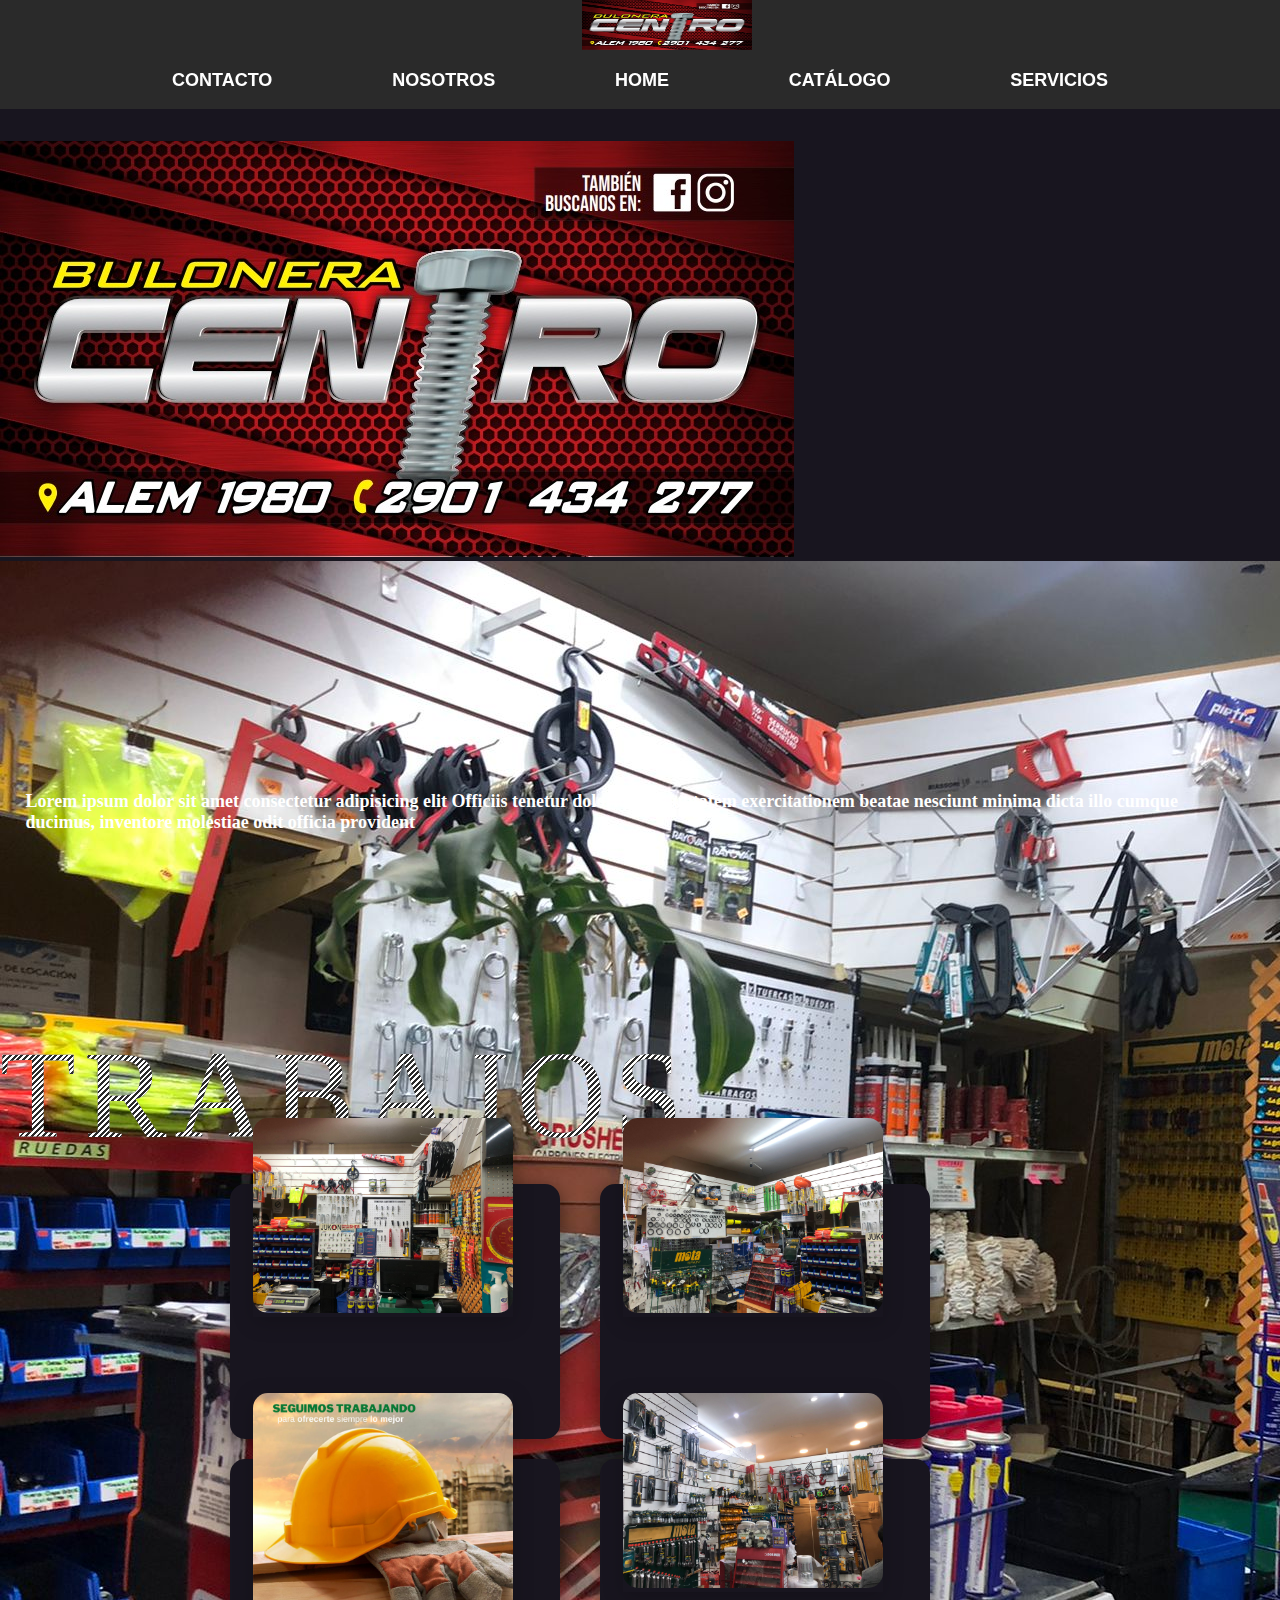
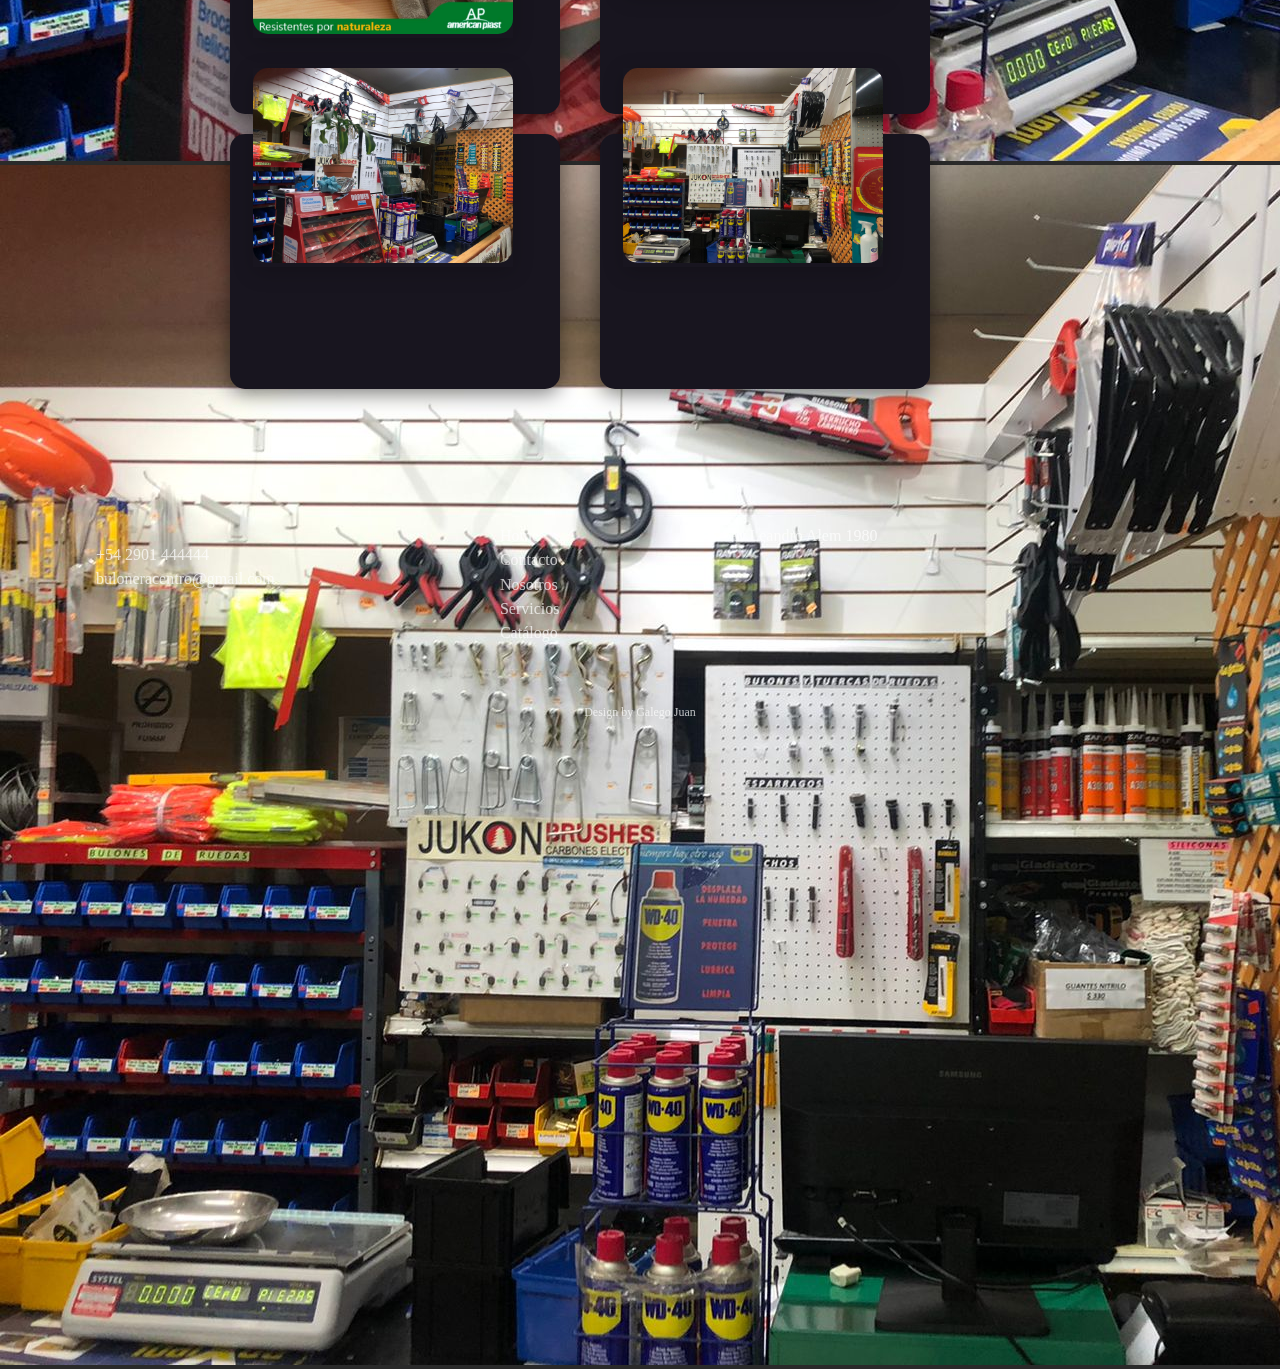
<file: index.html>
<!DOCTYPE html>
<html lang="en">
<head>
    <meta charset="UTF-8">
    <meta http-equiv="X-UA-Compatible" content="IE=edge">
    <meta name="viewport" content="width=device-width, initial-scale=1.0">
    <title>Bulonera Centro</title>
    <link rel="shortcut icon" href="multimedia/images/Martillo.png">
    <link rel="stylesheet" href="style.css">
    <link rel="stylesheet"href="https://cdnjs.cloudflare.com/ajax/libs/animate.css/4.1.1/animate.min.css"/>
    <link href="https://cdn.jsdelivr.net/npm/bootstrap@5.2.0-beta1/dist/css/bootstrap.min.css" rel="stylesheet" integrity="sha384-0evHe/X+R7YkIZDRvuzKMRqM+OrBnVFBL6DOitfPri4tjfHxaWutUpFmBp4vmVor" crossorigin="anonymous">
    <link rel="stylesheet" href="https://cdn.jsdelivr.net/npm/bootstrap-icons@1.8.3/font/bootstrap-icons.css">
    <link href="https://unpkg.com/aos@2.3.1/dist/aos.css" rel="stylesheet">
</head>
<body>

<!-- Header -->
<header class="cabecera bg-dark bg-gradient row-col">
    <div class="expansible">

        <div class="collapse" id="navbarToggleExternalContent">
            <div class="bg-dark p-4">
                <div class="d-flex shadow-lg p-3 mb-5 subrayado">
                    <h5 class="font-weight-bold text-white h4">Bulonera Centro</h5>
                    <i class="bi bi-hammer text-white"></i>
                </div>
              <!-- <span class="text-muted">Toggleable via the navbar brand.</span> -->
              <ul class="navbar-nav ms-auto d-inline-flex">
                <li class="nav-item text-white"><a href="pages/contacto.html"class=" nav-link-header">Contacto</a></li>
                <li class="nav-item text-white"><a href="pages/nosotros.html"class=" nav-link-header">Nosotros</a></li>
                <li class="nav-item text-white"><a href="index.html"class=" nav-link-header active">Home</a></li>
                <li class="nav-item text-white"><a href="pages/catalogo.html"class=" nav-link-header">Catálogo</a></li>
                <li class="nav-item text-white"><a href="pages/servicios.html" class="nav-link-header">Servicios</a></li>
            </ul>
            </div>
          </div>
          <nav class="navbar navbar-dark bg-dark">
            <div class="container-fluid">
              <button class="navbar-toggler" type="button" data-bs-toggle="collapse" data-bs-target="#navbarToggleExternalContent" aria-controls="navbarToggleExternalContent" aria-expanded="false" aria-label="Toggle navigation">
                <span class="navbar-toggler-icon"></span>
              </button>
            </div>
          </nav>

        </div>
        <section class="desktop">
            <img src="multimedia/images/Bulonera Centro Logo.jpeg" alt="Logo de Nuestra Empresa" class="foto_tornillos">
            <nav>
            <ul class="cabecera__lista">
                <li class="cabecera__link"><a href="pages/contacto.html"class="cabecera__link__item">Contacto</a></li>
                <li class="cabecera__link"><a href="pages/nosotros.html"class="cabecera__link__item">Nosotros</a></li>
                <li class="cabecera__link"><a href="index.html"class="cabecera__link__item">Home</a></li>
                <li class="cabecera__link"><a href="pages/catalogo.html"class="cabecera__link__item">Catálogo</a></li>
                <li class="cabecera__link"><a href="pages/servicios.html" class="cabecera__link__item">Servicios</a></li>
            </ul>

        </section>

</header>
<!-- Fin Header -->

<section class="bg-dark bg-gradient">
    <!-- Video Informativo -->
    <div class="video__div "  data-aos="zoom-in">
        <section class="container d-flex flex-wrap border border-4 border-dark video__section">
    
                 <div id="carouselExampleSlidesOnly" class="carousel slide  col-12" data-bs-ride="carousel">
                    <div class="carousel-inner">
                      <div class="carousel-item active" data-bs-interval="3000">
                        <img src="/multimedia/images/Bulonera Centro Logo.jpeg" class="d-block w-100" alt="...">
                      </div>
                      <div class="carousel-item" data-bs-interval="3000">
                        <img src="/multimedia/images/Ferretero.jpeg" class="d-block w-100" alt="...">
                      </div>
                      <div class="carousel-item" data-bs-interval="3000">
                        <img src="/multimedia/images/tronillos.jpeg" class="d-block w-100" alt="...">
                      </div>
                    </div>
                  </div>
        
                    <p class="video__informativo__parrafo text-center fs-2"> Lorem ipsum dolor sit amet consectetur adipisicing elit
                Officiis tenetur doloribus <span class="text-danger text-uppercase text-decoration-underline"> voluptatem exercitationem beatae nesciunt minima dicta</span> illo cumque ducimus, inventore molestiae odit officia provident
        </section>
    </div>
    <!-- Profe en esta parte del video informativo me gustaría en vez de tener ese fondo naranja, separar el parrafo del slider con un efecto de subrayado entre los dos tal vez, y lo mismo hacer por ejemplo entre el título y las cards -->
    <!-- Fin Video Informativo -->
    
    <!-- Titulo -->
    <section class="container d-flex align-items-center titulo__section">
        <span class="titulo-index">TRABAJOS</span>
    
    </section>
    <!-- Aca en la vista MOBILE, probé de mil maneras pero no sé como adaptar el titulo animado, si tiene alguna recomendación me ayudaría -->
    
    <!-- Imagenes de trabajos -->
    <div class = "cartas container d-flex flex-wrap">
        <div class="row d-flex">
    
            <div class = "card col-lg-4 col-md-12">
              <div class = work-image>
                <img href = "#" src="/multimedia/images/tronillos.jpeg">
              </div>
              <div class = contenido-cartas>
                <h3>This is content</h3>
                <p>DIn publishing and graphic design,           Lorem ipsum is a placeholder text               commonly used to demonstrate the visual         form of a document or a typeface without         relying on meaningful content.</p>
              </div>
            </div>    
            <div class = "card col-lg-4 col-md-12">
                <div class = work-image>
                  <img href = "#" src="/multimedia/images/Casco.jpg">
                </div>
                <div class = contenido-cartas>
                  <h3>This is content</h3>
                  <p>DIn publishing and graphic design,           Lorem ipsum is a placeholder text               commonly used to demonstrate the visual         form of a document or a typeface without         relying on meaningful content.</p>
                </div>
              </div>    
              <div class = "card col-lg-4 col-md-12">
                <div class = work-image>
                  <img href = "#" src="/multimedia/images/Ferretero.jpeg">
                </div>
                <div class = contenido-cartas>
                  <h3>This is content</h3>
                  <p>DIn publishing and graphic design,           Lorem ipsum is a placeholder text               commonly used to demonstrate the visual         form of a document or a typeface without         relying on meaningful content.</p>
                </div>
              </div>    
        </div>
        <div class="row">
    
            <div class = "card col-lg-4 col-md-12">
              <div class = work-image>
                <img href = "#" src="/multimedia/images/nosotros2.jpeg">
              </div>
              <div class = contenido-cartas>
                <h3>This is content</h3>
                <p>DIn publishing and graphic design,           Lorem ipsum is a placeholder text               commonly used to demonstrate the visual         form of a document or a typeface without         relying on meaningful content.</p>
              </div>
            </div>    
            <div class = "card col-lg-4 col-md-12">
              <div class = work-image>
                <img href = "#" src="/multimedia/images/nosotros3.jpeg">
              </div>
              <div class = contenido-cartas>
                <h3>This is content</h3>
                <p>DIn publishing and graphic design,           Lorem ipsum is a placeholder text               commonly used to demonstrate the visual         form of a document or a typeface without         relying on meaningful content.</p>
              </div>
            </div>    
            <div class = "card col-lg-4 col-md-12">
              <div class = work-image>
                <img href = "#" src="/multimedia/images/tronillos.jpeg">
              </div>
              <div class = contenido-cartas>
                <h3>This is content</h3>
                <p>DIn publishing and graphic design,           Lorem ipsum is a placeholder text               commonly used to demonstrate the visual         form of a document or a typeface without         relying on meaningful content.</p>
              </div>
            </div>    
        </div>
      </div>
    
    <!-- Fin Imagenes -->

</section>


<!-- Footer -->
<footer class="bg-dark bg-gradient">
    <div class="footer-contenedor">
   
      <div class="footer-content-contenedor">
        <h3 class="website-logo">Bulonera Centro</h3>
        <span class="footer-info">+54 2901 444444</span>
        <span class="footer-info">buloneracentro@gmail.com</span>
      </div>
   
      <div class="footer-menus">
        <div class="footer-content-contenedor">
            <span class="menu-title">menu</span>
            <a href="/index.html" class="menu-item-footer">Home</a>
            <a href="/pages/contacto.html" class="menu-item-footer">Contacto</a>
            <a href="/pages/nosotros.html" class="menu-item-footer">Nosotros</a>
            <a href="/pages/servicios.html" class="menu-item-footer">Servicios</a>
            <a href="/pages/catalogo.html" class="menu-item-footer">Catálogo</a>
        </div>
      </div>
   
      <div class="footer-menus">
       <div class="footer-content-contenedor">
           <span class="menu-title">Encontrános</span>
           <a href="https://goo.gl/maps/TdbZ7oKxDdxF5MYm9" target="_blank" class="menu-item-footer">Av.Leandro Alem 1980</a>
       </div>
     </div>
      
    <div class="footer-content-contenedor">
      <span class="menu-title">Seguínos</span>
      <div class="social-contenedor">
        <a href="" class="social-link"></a>
        <a href="" class="social-link"></a>
        <a href="" class="social-link"></a>
      </div>
    </div>
   </div>
   <div class="linea-contenedor">
     <span class="linea">Design by Galego Juan</span>
   </div>
   
   </footer>
<!-- Fin Footer -->

<!-- SCRIPTS -->
    <script src="https://unpkg.com/aos@2.3.1/dist/aos.js"></script>
   <script> AOS.init(1);</script>
   <script src="https://cdn.jsdelivr.net/npm/bootstrap@5.2.0-beta1/dist/js/bootstrap.bundle.min.js" integrity="sha384-pprn3073KE6tl6bjs2QrFaJGz5/SUsLqktiwsUTF55Jfv3qYSDhgCecCxMW52nD2" crossorigin="anonymous"></script>



<!-- me gustaría saber que cambios le haría o agregaría usted a mi página para poder guiarme profe, xq anduve viendo trabajos de mis compañeros y sé que al mío le falta mucho para poder pareceserce, asi que apreciaría cualquier consejo o correción -->






</body>
</html>
</file>
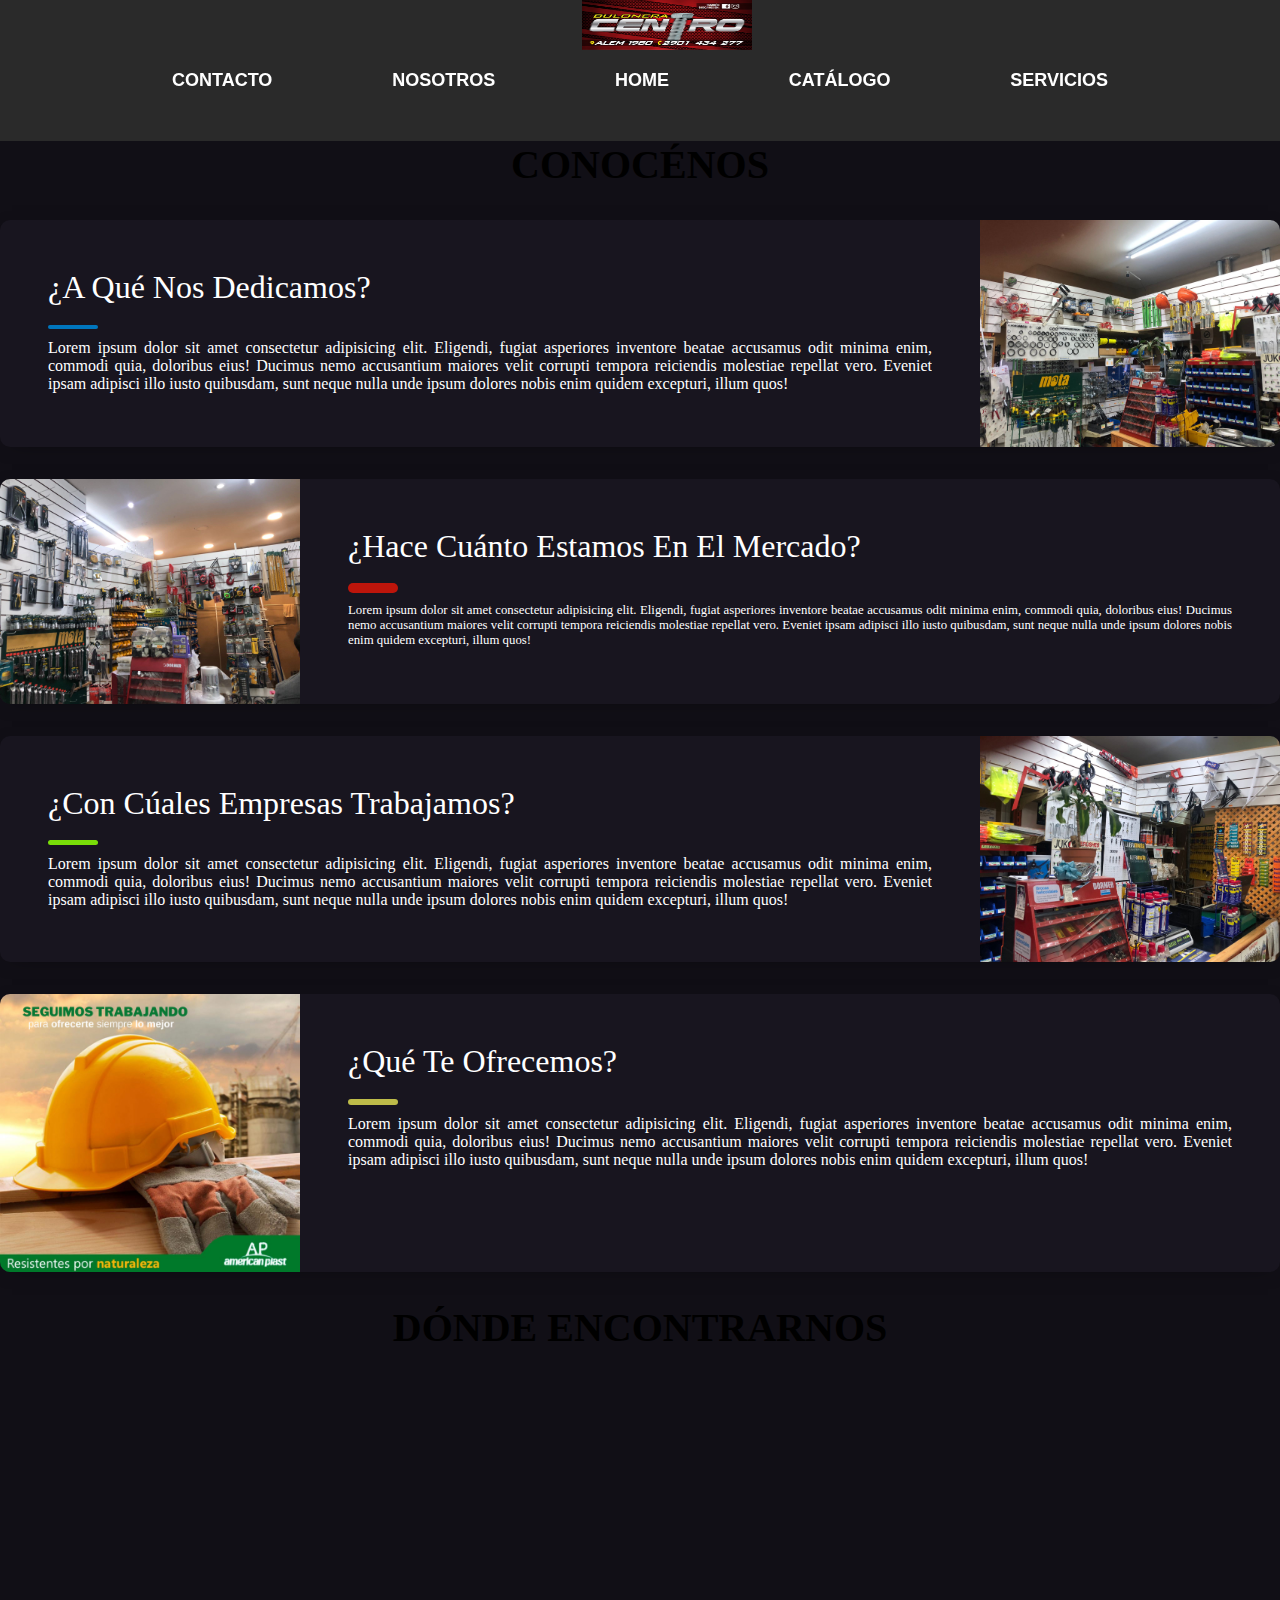
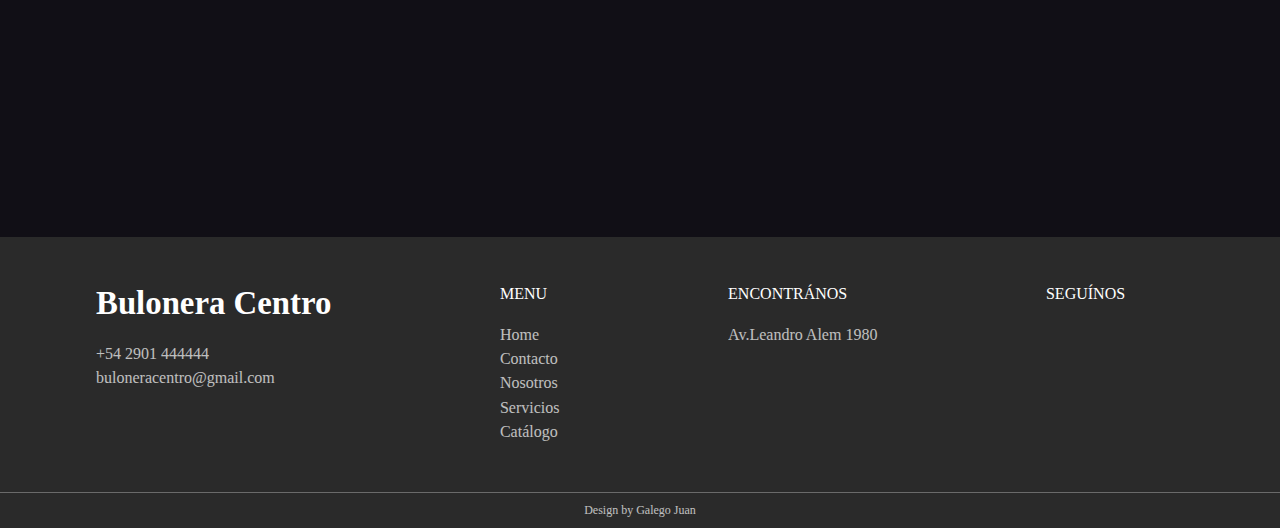
<file: pages/nosotros.html>
<!DOCTYPE html>
<html lang="en">
<head>
    <meta charset="UTF-8">
    <meta http-equiv="X-UA-Compatible" content="IE=edge">
    <meta name="viewport" content="width=device-width, initial-scale=1.0">
    <title>Bulonera Centro</title>
    <link rel="shortcut icon" href="multimedia/images/Martillo.png">
    <link rel="stylesheet" href="/style.css">
    <link rel="stylesheet"href="https://cdnjs.cloudflare.com/ajax/libs/animate.css/4.1.1/animate.min.css"/>
    <link href="https://cdn.jsdelivr.net/npm/bootstrap@5.2.0-beta1/dist/css/bootstrap.min.css" rel="stylesheet" integrity="sha384-0evHe/X+R7YkIZDRvuzKMRqM+OrBnVFBL6DOitfPri4tjfHxaWutUpFmBp4vmVor" crossorigin="anonymous">
    <link rel="stylesheet" href="https://cdn.jsdelivr.net/npm/bootstrap-icons@1.8.3/font/bootstrap-icons.css">
    <link href="https://unpkg.com/aos@2.3.1/dist/aos.css" rel="stylesheet">
    
</head>
<body>
    
<!-- Header -->
<header class="cabecera bg-dark bg-gradient row-col">
  <div class="expansible">

      <div class="collapse" id="navbarToggleExternalContent">
          <div class="bg-dark p-4">
              <div class="d-flex shadow-lg p-3 mb-5 subrayado">
                  <h5 class="font-weight-bold text-white h4">Bulonera Centro</h5>
                  <i class="bi bi-hammer text-white"></i>
              </div>
            <!-- <span class="text-muted">Toggleable via the navbar brand.</span> -->
            <ul class="navbar-nav ms-auto d-inline-flex">
              <li class="nav-item text-white"><a href="/pages/contacto.html"class=" nav-link-header">Contacto</a></li>
              <li class="nav-item text-white"><a href="pages/nosotros.html"class=" nav-link-header active">Nosotros</a></li>
              <li class="nav-item text-white"><a href="/index.html"class=" nav-link-header">Home</a></li>
              <li class="nav-item text-white"><a href="/pages/catalogo.html"class=" nav-link-header">Catálogo</a></li>
              <li class="nav-item text-white"><a href="/pages/servicios.html" class="nav-link-header">Servicios</a></li>
          </ul>
          </div>
        </div>
        <nav class="navbar navbar-dark bg-dark">
          <div class="container-fluid">
            <button class="navbar-toggler" type="button" data-bs-toggle="collapse" data-bs-target="#navbarToggleExternalContent" aria-controls="navbarToggleExternalContent" aria-expanded="false" aria-label="Toggle navigation">
              <span class="navbar-toggler-icon"></span>
            </button>
          </div>
        </nav>

      </div>
      <section class="desktop">
          <img src="/multimedia/images/Bulonera Centro Logo.jpeg" alt="Logo de Nuestra Empresa" class="foto_tornillos">
          <nav>
          <ul class="cabecera__lista">
              <li class="cabecera__link"><a href="/pages/contacto.html"class="cabecera__link__item">Contacto</a></li>
              <li class="cabecera__link"><a href="pages/nosotros.html"class="cabecera__link__item">Nosotros</a></li>
              <li class="cabecera__link"><a href="/index.html"class="cabecera__link__item">Home</a></li>
              <li class="cabecera__link"><a href="/pages/catalogo.html"class="cabecera__link__item">Catálogo</a></li>
              <li class="cabecera__link"><a href="/pages/servicios.html" class="cabecera__link__item">Servicios</a></li>
          </ul>

      </section>

</header>
<!-- Fin Header -->

    <!-- Main -->
    <section class="dark bg-dark bg-gradient ">
      <div class="container py-4">
        <h1 class="h1 text-center text-white border-bottom border-light" id="pageHeaderTitle">Conocénos</h1>
    
        <article class="postcard dark blue">
          <a class="postcard__img_link" href="#">
            <img class="postcard__img" src="/multimedia/images/nosotros2.jpeg" alt="Foto de nuestro local" />
          </a>
          <div class="postcard__text">
            <h1 class="postcard__title blue"><a href="#">¿A Qué Nos Dedicamos?</a></h1>
            <div class="postcard__subtitle small">
            </div>
            <div class="postcard__bar"></div>
            <div class="postcard__preview-txt">Lorem ipsum dolor sit amet consectetur adipisicing elit. Eligendi, fugiat asperiores inventore beatae accusamus odit minima enim, commodi quia, doloribus eius! Ducimus nemo accusantium maiores velit corrupti tempora reiciendis molestiae repellat vero. Eveniet ipsam adipisci illo iusto quibusdam, sunt neque nulla unde ipsum dolores nobis enim quidem excepturi, illum quos!</div>
          </div>
        </article>
        <article class="postcard dark red">
          <a class="postcard__img_link" href="#">
            <img class="postcard__img" src="/multimedia/images/nosotros3.jpeg" alt="Nuestro Local" />	
          </a>
          <div class="postcard__text">
            <h1 class="postcard__title red"><a href="#">¿Hace Cuánto Estamos En El Mercado?</a></h1>
            <div class="postcard__subtitle small">
              
            <div class="postcard__bar"></div>
            <div class="postcard__preview-txt">Lorem ipsum dolor sit amet consectetur adipisicing elit. Eligendi, fugiat asperiores inventore beatae accusamus odit minima enim, commodi quia, doloribus eius! Ducimus nemo accusantium maiores velit corrupti tempora reiciendis molestiae repellat vero. Eveniet ipsam adipisci illo iusto quibusdam, sunt neque nulla unde ipsum dolores nobis enim quidem excepturi, illum quos!</div>
          </div>
        </article>
        <article class="postcard dark green">
          <a class="postcard__img_link" href="#">
            <img class="postcard__img" src="/multimedia/images/Ferretero.jpeg" alt="Herramientas" />
          </a>
          <div class="postcard__text">
            <h1 class="postcard__title green"><a href="#">¿Con Cúales Empresas Trabajamos?</a></h1>
            <div class="postcard__subtitle small">
            </div>
            <div class="postcard__bar"></div>
            <div class="postcard__preview-txt">Lorem ipsum dolor sit amet consectetur adipisicing elit. Eligendi, fugiat asperiores inventore beatae accusamus odit minima enim, commodi quia, doloribus eius! Ducimus nemo accusantium maiores velit corrupti tempora reiciendis molestiae repellat vero. Eveniet ipsam adipisci illo iusto quibusdam, sunt neque nulla unde ipsum dolores nobis enim quidem excepturi, illum quos!</div>
          </div>
        </article>
        <article class="postcard dark yellow">
          <a class="postcard__img_link" href="#">
            <img class="postcard__img" src="/multimedia/images/Casco.jpg" alt="Nosotros" />
          </a>
          <div class="postcard__text">
            <h1 class="postcard__title yellow"><a href="#">¿Qué Te Ofrecemos?</a></h1>
            <div class="postcard__subtitle small">
            </div>
            <div class="postcard__bar"></div>
            <div class="postcard__preview-txt">Lorem ipsum dolor sit amet consectetur adipisicing elit. Eligendi, fugiat asperiores inventore beatae accusamus odit minima enim, commodi quia, doloribus eius! Ducimus nemo accusantium maiores velit corrupti tempora reiciendis molestiae repellat vero. Eveniet ipsam adipisci illo iusto quibusdam, sunt neque nulla unde ipsum dolores nobis enim quidem excepturi, illum quos!</div>
          </div>
        </article>
        <h1 class="h1 text-center  text-white border-bottom border-light" id="pageHeaderTitle">Dónde Encontrarnos</h1>
        <iframe src="https://www.google.com/maps/embed?pb=!1m18!1m12!1m3!1d2299.497853999272!2d-68.3330526836031!3d-54.80636788857276!2m3!1f0!2f0!3f0!3m2!1i1024!2i768!4f13.1!3m3!1m2!1s0xbc4c233c73be3527%3A0xab9137eca9ab193d!2sAvenida%20Leandro%20N.%20Alem%201980%2C%20V9410%20Ushuaia%2C%20Tierra%20del%20Fuego!5e0!3m2!1ses-419!2sar!4v1656976125190!5m2!1ses-419!2sar" width="600" height="450" style="border:0;" allowfullscreen="" loading="lazy" class="mapa-nosotros d-flex justify-content-center" referrerpolicy="no-referrer-when-downgrade"></iframe>
      </div>
    </section>
    
    <!-- Fin Main -->


    
    
    
    
    
    
    <!-- Footer -->
    <footer class="bg-dark bg-gradient">
    <div class="footer-contenedor">
      
      <div class="footer-content-contenedor">
        <h3 class="website-logo">Bulonera Centro</h3>
        <span class="footer-info">+54 2901 444444</span>
        <span class="footer-info">buloneracentro@gmail.com</span>
      </div>
   
      <div class="footer-menus">
        <div class="footer-content-contenedor">
            <span class="menu-title">menu</span>
            <a href="/index.html" class="menu-item-footer">Home</a>
            <a href="/pages/contacto.html" class="menu-item-footer">Contacto</a>
            <a href="/pages/nosotros.html" class="menu-item-footer">Nosotros</a>
            <a href="/pages/servicios.html" class="menu-item-footer">Servicios</a>
            <a href="/pages/catalogo.html" class="menu-item-footer">Catálogo</a>
          </div>
        </div>
        
        <div class="footer-menus">
          <div class="footer-content-contenedor">
            <span class="menu-title">Encontrános</span>
            <a href="https://goo.gl/maps/TdbZ7oKxDdxF5MYm9" target="_blank" class="menu-item-footer">Av.Leandro Alem 1980</a>
          </div>
        </div>
      
        <div class="footer-content-contenedor">
          <span class="menu-title">Seguínos</span>
          <div class="social-contenedor">
            <a href="" class="social-link"></a>
            <a href="" class="social-link"></a>
            <a href="" class="social-link"></a>
          </div>
        </div>
      </div>
      <div class="linea-contenedor">
        <span class="linea">Design by Galego Juan</span>
      </div>
        </footer>
    <!-- Fin Footer -->

   <!-- SCRIPTS -->
    <script src="https://unpkg.com/aos@2.3.1/dist/aos.js"></script>
   <script> AOS.init(1);</script>
   <script src="https://cdn.jsdelivr.net/npm/bootstrap@5.2.0-beta1/dist/js/bootstrap.bundle.min.js" integrity="sha384-pprn3073KE6tl6bjs2QrFaJGz5/SUsLqktiwsUTF55Jfv3qYSDhgCecCxMW52nD2" crossorigin="anonymous"></script>

  </body>
  </html>
</file>
<file: style.css>
*{
    margin: 0;
    padding: 0;
    
}

@import url('https://fonts.googleapis.com/css2?family=Poppins:ital,wght@1,900&display=swap');
@import url("https://fonts.googleapis.com/css2?family=Baloo+2&display=swap");
/* $main-green: #79dd09 !default;
$main-green-rgb-015: rgba(121, 221, 9, 0.1) !default;
$main-yellow: #bdbb49 !default;
$main-yellow-rgb-015: rgba(189, 187, 73, 0.1) !default;
$main-red: #bd150b !default;
$main-red-rgb-015: rgba(189, 21, 11, 0.1) !default;
$main-blue: #0076bd !default;
$main-blue-rgb-015: rgba(0, 118, 189, 0.1) !default; */


body {
    position: relative;
    height: 100vh;
    width: 100%;
    background-color: #2a2a2a !important;
}





/* Header */
.cabecera {
    width: 100vw;
    position:sticky;
    top: 0;
    justify-content: center;
    grid-area: header;
    z-index: 999;

}

.subrayado {
    text-decoration: underline;
    color: #2a2a2a;
}

.foto_tornillos {
    width: 170px;
    height: 50px;
    margin-left: 45.5vw;

}


.cabecera__lista {
    display: flex;
    list-style: none;
    flex-direction: row;
    justify-content:space-between;
    width: 100%;
	margin: auto;
	max-width: 1000px;
    align-items:flex-start; 
}

.cabecera__link {
    text-transform: uppercase;
    cursor: pointer;
    color: #ebebeb;
    padding: 1rem 2rem 1.15rem;
}

.cabecera__link:hover {
    background-image: url('https://scottyzen.sirv.com/Images/v/button.png');
  background-size: 100% 100%;
  color: #27262c;
  animation: spring 300ms ease-out;
  text-shadow: 0 -1px 0 #fc0000;
	font-weight: bold;
}

.cabecera__link:active {
    transform: translateY(4px);
}

.cabecera__link__item {
    text-decoration: none;
    list-style: none;
    color: white;
    font-family: 'Kdam Thmor Pro', sans-serif;
     font-size:large;
    font-weight: bold;
    width: 50px;
    height: 50px;

}

.expansible{
    z-index: 2;

}
.nav-link-header {
    text-decoration: none;
    color: white;
}

.nav-link-header:hover {
    color: coral;
}

/* ANIMACIONES */
@keyframes spring {
    15% {
      -webkit-transform-origin: center center;
      -webkit-transform: scale(1.2, 1.1);
    }
    40% {
      -webkit-transform-origin: center center;
      -webkit-transform: scale(0.95, 0.95);
    }
    75% {
      -webkit-transform-origin: center center;
      -webkit-transform: scale(1.05, 1);
    }
    100% {
      -webkit-transform-origin: center center;
      -webkit-transform: scale(1, 1);
    }
  }


/* Fin Header */

/* Video Informativo */
  .video__div {
    margin-bottom: 200px;
  }
  .video__section {
    background-color: #18151f;
  }

  .carousel-inner {
    max-height: 39rem;
    padding-top: 2rem;
  }
.video__informativo__parrafo {
    font-size: large;
    font-weight: bold;
    margin: auto;
    padding: 2%;
    margin-right: 5%;
    color: white;
}
/* Fin Video Informativo */

/* Titulo */
.titulo__section {
 height: 75px;
 width: auto;
 /* background-color: coral; */
}

.titulo-index {
    position: relative;
    left: 50%;
    top: 50%;
    transform: translate(-50%, -50%);
    display: block;
    color: #2a2a2a;
    font-size: 124px;
    letter-spacing: 8px;
    cursor: pointer;
  }


.titulo-index::before {
    content: "TRABAJOS";
    position: absolute;
    color: transparent;
    background-image: repeating-linear-gradient(
      45deg,
      transparent 0,
      transparent 2px,
      white 2px,
      white 4px
    );
    -webkit-background-clip: text;
    top: 0px;
    left: 0;
    z-index: -1;
    transition: 1s;
  }
  
  .titulo-index::after {
    content: "TRABAJOS";
    position: absolute;
    color: transparent;
    background-image: repeating-linear-gradient(
      135deg,
      transparent 0,
      transparent 2px,
      white 2px,
      white 4px
    );
    -webkit-background-clip: text;
    top: 0px;
    left: 0px;
    transition: 1s;
  }
  
  .titulo-index:hover::before {
    top: 10px;
    left: 10px;
  }
  
  .titulo-index:hover::after {
    top: -10px;
    left: -10px;
  } 
  

/* Fin titulo */

/* Imágenes */

.cartas {
    position : relative;
    width : 1100px;
    display : flex;
    align-items : center;
    justify-content : center;
    flex-warp : warp;
    padding : 30px;  
  }
  
  .cartas .card {
    position: relative;
    max-width : 300px;
    height : 215px;  
    background-color : #18151f;
    margin : 30px 10px;
    padding : 20px 15px;
    margin: 20px;
    
    display : flex;
    flex-direction : column;
    box-shadow : 0 5px 20px rgba(0,0,0,0.5);
    transition : 0.3s ease-in-out;
    border-radius : 15px;
  }
  .cartas .card:hover {
    height : 320px;    
  }
  
  
  .cartas .card .work-image {
    position : relative;
    width : 260px;
    height : 260px;
    
    top : -40%;
    left: 8px;
    box-shadow : 0 5px 20px rgba(0,0,0,0.2);
    z-index : 1;
  }
  
  .cartas .card .work-image img {
    max-width : 100%;
    border-radius : 15px;
  }
  
  .cartas .card .contenido-cartas {
    position : relative;
    top : -140px;
    padding : 10px 15px;
    color : white;
    text-align : center;
    
    visibility : hidden;
    opacity : 0;
    transition : 0.3s ease-in-out;
      
  }
  
  .cartas .card:hover .contenido-cartas {
     margin-top : 30px;
     visibility : visible;
     opacity : 1;
     transition-delay: 0.2s;
    
  }
/* Fin Imágenes */

/* Footer */

footer {
    /* position: absolute; */
    bottom: 0;
    left: 0;
    height: fit-content;
    width: 100%;
    display: flex;
     justify-content: center;
    align-items: center; 
    flex-direction: column;
    color: white;
    z-index: 1 !important;
}

.linea-contenedor {
    width: 100%;
    display: flex;
    justify-content: center;
    align-items: bottom;
    border-top: 1px solid rgba(255, 255, 255, 0.3);
}
.linea {

    font-size: 12px;
    opacity: 0.7;
    font-weight: 400;
    padding: 10px 0;
}

.footer-menus {
    display: flex;
    justify-content: space-between;
    align-items: flex-start;
}

.footer-contenedor {
    height: fit-content;
    width: 100%;    
    box-sizing: border-box;
    display: flex;
    justify-content: space-between;
    align-items: flex-start;
    padding: 3rem 6rem;
}

.footer-content-contenedor {
    display: flex;
    justify-content: flex-start;
    align-items: flex-start;
    flex-direction: column;
}

footer .website-logo {
    margin-bottom: 1.2rem;
    font-size: calc(1vw + 20px);
}

.footer-info, .menu-item-footer {
    margin: 0.2rem 0;
    opacity: 0.7;
    color: white;
    text-decoration: none;
    transition: 0,5s;
}

.menu-item-footer:hover{
    opacity: 1;
    color:coral;
} 

.menu-title {
    font-size: 16px;
    font-weight: 400;
    text-transform: uppercase;
    margin-bottom: 1.2rem;
}


.social-contenedor {
    display: flex;
    justify-content: center;
    align-items: center;
    height: 30%;
    width: 100%;
}
/* aca profe no sé xq no aparecen las imagenes que estoy vinculando */
.social-link {
    height: 100%;
    width: 30px;
    background-image:url(/multimedia/images/Facebook.png) !important;
    background-size: 70%;
    background-position: center;
    margin-right: 1rem;
    background-repeat: no-repeat;
}

.social-link:hover{
    opacity: 0.7;
}

footer .social-link:nth-of-type(2) {
    background-image:url(/multimedia/images/Instagram.png) ;
}
footer .social-link:nth-of-type(3) {
    background-image:url(/multimedia/images/Cel.png) ;
}

/* SECCION HTML NOSOTROS */

/* <html><head></head><body>@import url(&#34;
https://fonts.googleapis.com/css2?family=Baloo+2&amp;
display=swap&#34;); */
/* This pen */
 .dark {
	 background: #110f16;
}
 .light {
	 background: #f3f5f7;
}
 a, a:hover {
	 text-decoration: none;
	 transition: color 0.3s ease-in-out;
     color: coral;
}
 #pageHeaderTitle {
	 margin: 2rem 0;
	 text-transform: uppercase;
	 text-align: center;
	 font-size: 2.5rem;
}
/* Cards */
 .postcard {
	 flex-wrap: wrap;
	 display: flex;
	 box-shadow: 0 4px 21px -12px rgba(0, 0, 0, 0.66);
	 border-radius: 10px;
	 margin: 0 0 2rem 0;
	 overflow: hidden;
	 position: relative;
	 color: #fff;
}
 .postcard.dark {
	 background-color: #18151f;
}
 .postcard.light {
	 background-color: #e1e5ea;
}
 .postcard .t-dark {
	 color: #18151f;
}
 .postcard a {
	 color: inherit;
}
 .postcard h1, .postcard .h1 {
	 margin-bottom: 0.5rem;
	 font-weight: 500;
	 line-height: 1.2;
}
 .postcard .small {
	 font-size: 80%;
}
 .postcard .postcard__title {
	 font-size: 1.75rem;
}
 .postcard .postcard__img {
	 max-height: 180px;
	 width: 100%;
	 object-fit: cover;
	 position: relative;
}
 .postcard .postcard__img_link {
	 display: contents;
}
 .postcard .postcard__bar {
	 width: 50px;
	 height: 10px;
	 margin: 10px 0;
	 border-radius: 5px;
	 background-color: #424242;
	 transition: width 0.2s ease;
}
 .postcard .postcard__text {
	 padding: 1.5rem;
	 position: relative;
	 display: flex;
	 flex-direction: column;
}
 .postcard .postcard__preview-txt {
	 overflow: hidden;
	 text-overflow: ellipsis;
	 text-align: justify;
	 height: 100%;
}
 .postcard .postcard__tagbox {
	 display: flex;
	 flex-flow: row wrap;
	 font-size: 14px;
	 margin: 20px 0 0 0;
	 padding: 0;
	 justify-content: center;
}
 .postcard .postcard__tagbox .tag__item {
	 display: inline-block;
	 background: rgba(83, 83, 83, 0.4);
	 border-radius: 3px;
	 padding: 2.5px 10px;
	 margin: 0 5px 5px 0;
	 cursor: default;
	 user-select: none;
	 transition: background-color 0.3s;
}
 .postcard .postcard__tagbox .tag__item:hover {
	 background: rgba(83, 83, 83, 0.8);
}
 /* .postcard:before {
	 content: &#34;
	&#34;
	;
	 position: absolute;
	 top: 0;
	 right: 0;
	 bottom: 0;
	 left: 0;
	 background-image: linear-gradient(-70deg, #424242, transparent 50%);
	 opacity: 1;
	 border-radius: 10px;
} */
 .postcard:hover .postcard__bar {
	 width: 100px;

}

.postcard__title {
    color: white;
}

.mapa-nosotros {
    width: 100% !important;

}
 @media screen and (min-width: 769px) {
	 .postcard {
		 flex-wrap: inherit;
	}
	 .postcard .postcard__title {
		 font-size: 2rem;
	}
	 .postcard .postcard__tagbox {
		 justify-content: start;
	}
	 .postcard .postcard__img {
		 max-width: 300px;
		 max-height: 100%;
		 transition: transform 0.3s ease;
	}
	 .postcard .postcard__text {
		 padding: 3rem;
		 width: 100%;
	}
	 /* .postcard .media.postcard__text:before {
		 content: &#34;
		&#34;
		;
		 position: absolute;
		 display: block;
		 background: #18151f;
		 top: -20%;
		 height: 130%;
		 width: 55px;
	} */
	 .postcard:hover .postcard__img {
		 transform: scale(1.1);
	}
	 .postcard:nth-child(2n + 1) {
		 flex-direction: row;
	}
	 .postcard:nth-child(2n + 0) {
		 flex-direction: row-reverse;
	}
	 .postcard:nth-child(2n + 1) .postcard__text::before {
		 left: -12px !important;
		 transform: rotate(4deg);
	}
	 .postcard:nth-child(2n + 0) .postcard__text::before {
		 right: -12px !important;
		 transform: rotate(-4deg);
	}
}
 @media screen and (min-width: 1024px) {
	 .postcard__text {
		 padding: 2rem 3.5rem;
	}
	 /* .postcard__text:before {
		 content: &#34;
		&#34;
		;
		 position: absolute;
		 display: block;
		 top: -20%;
		 height: 130%;
		 width: 55px;
	} */
	 .postcard.dark .postcard__text:before {
		 background: #18151f;
	}
	 .postcard.light .postcard__text:before {
		 background: #e1e5ea;
	}
}
/* COLORS */
 .postcard .postcard__tagbox .green.play:hover {
	 background: #79dd09;
	 color: black;
}
 .green .postcard__title:hover {
	 color: #79dd09;
}
 .green .postcard__bar {
	 background-color: #79dd09;
}
 .green::before {
	 background-image: linear-gradient(-30deg, rgba(121, 221, 9, 0.1), transparent 50%);
}
 .green:nth-child(2n)::before {
	 background-image: linear-gradient(30deg, rgba(121, 221, 9, 0.1), transparent 50%);
}
 .postcard .postcard__tagbox .blue.play:hover {
	 background: #0076bd;
}
 .blue .postcard__title:hover {
	 color: #0076bd;
}
 .blue .postcard__bar {
	 background-color: #0076bd;
}
 .blue::before {
	 background-image: linear-gradient(-30deg, rgba(0, 118, 189, 0.1), transparent 50%);
}
 .blue:nth-child(2n)::before {
	 background-image: linear-gradient(30deg, rgba(0, 118, 189, 0.1), transparent 50%);
}
 .postcard .postcard__tagbox .red.play:hover {
	 background: #bd150b;
}
 .red .postcard__title:hover {
	 color: #bd150b;
}
 .red .postcard__bar {
	 background-color: #bd150b;
}
 .red::before {
	 background-image: linear-gradient(-30deg, rgba(189, 21, 11, 0.1), transparent 50%);
}
 .red:nth-child(2n)::before {
	 background-image: linear-gradient(30deg, rgba(189, 21, 11, 0.1), transparent 50%);
}
 .postcard .postcard__tagbox .yellow.play:hover {
	 background: #bdbb49;
	 color: black;
}
 .yellow .postcard__title:hover {
	 color: #bdbb49;
}
 .yellow .postcard__bar {
	 background-color: #bdbb49;
}
 .yellow::before {
	 background-image: linear-gradient(-30deg, rgba(189, 187, 73, 0.1), transparent 50%);
}
 .yellow:nth-child(2n)::before {
	 background-image: linear-gradient(30deg, rgba(189, 187, 73, 0.1), transparent 50%);
}
 @media screen and (min-width: 769px) {
	 .green::before {
		 background-image: linear-gradient(-80deg, rgba(121, 221, 9, 0.1), transparent 50%);
	}
	 .green:nth-child(2n)::before {
		 background-image: linear-gradient(80deg, rgba(121, 221, 9, 0.1), transparent 50%);
	}
	 .blue::before {
		 background-image: linear-gradient(-80deg, rgba(0, 118, 189, 0.1), transparent 50%);
	}
	 .blue:nth-child(2n)::before {
		 background-image: linear-gradient(80deg, rgba(0, 118, 189, 0.1), transparent 50%);
	}
	 .red::before {
		 background-image: linear-gradient(-80deg, rgba(189, 21, 11, 0.1), transparent 50%);
	}
	 .red:nth-child(2n)::before {
		 background-image: linear-gradient(80deg, rgba(189, 21, 11, 0.1), transparent 50%);
	}
	 .yellow::before {
		 background-image: linear-gradient(-80deg, rgba(189, 187, 73, 0.1), transparent 50%);
	}
	 .yellow:nth-child(2n)::before {
		 background-image: linear-gradient(80deg, rgba(189, 187, 73, 0.1), transparent 50%);
	}
}

/* FIN HTML NOSOTROS */


@media (max-width: 768px)  {
    .footer-contenedor {
        padding: 2rem;
        flex-direction: column;
    }

    .desktop{
        display: none;
    }
    .footer-content-contenedor {
        width: 100%;
        padding: 2rem 0;
        border-bottom: 1px solid #2a2a2a ;
        justify-content: center;
        align-items: center;
    }

    .footer-content-contenedor:nth-of-type(1) {
        align-items: flex-start;
    }

    .footer-content-contenedor:nth-of-type(3) {
        border-bottom: none;
        padding-bottom: 0;
    }

    .footer-menus {
        width: 100%;
        display: flex;
        justify-content: space-between;
        align-items: flex-start;
        border-bottom: 1px solid #2a2a2a;
    }

    .footer-menus .footer-content-contenedor:nth-of-type(1) {
        width: 45%;
        align-items:flex-start; 
        border-bottom: none;
    }

    .footer-menus .footer-content-contenedor:nth-of-type(2){
        width: 45%;
        align-items: flex-start;
    }

    .cartas .card {
        width: 100% !important;
       margin-bottom: 20%;
       margin-top: 20%;
       margin-left: 24vw;
    }

    .titulo__section {
        width: 100% !important;
        margin-left: 100vw;
    }


}

@media only screen and (min-width:769px) {
    .expansible {
        display: none;
    }
    
}
</file>
